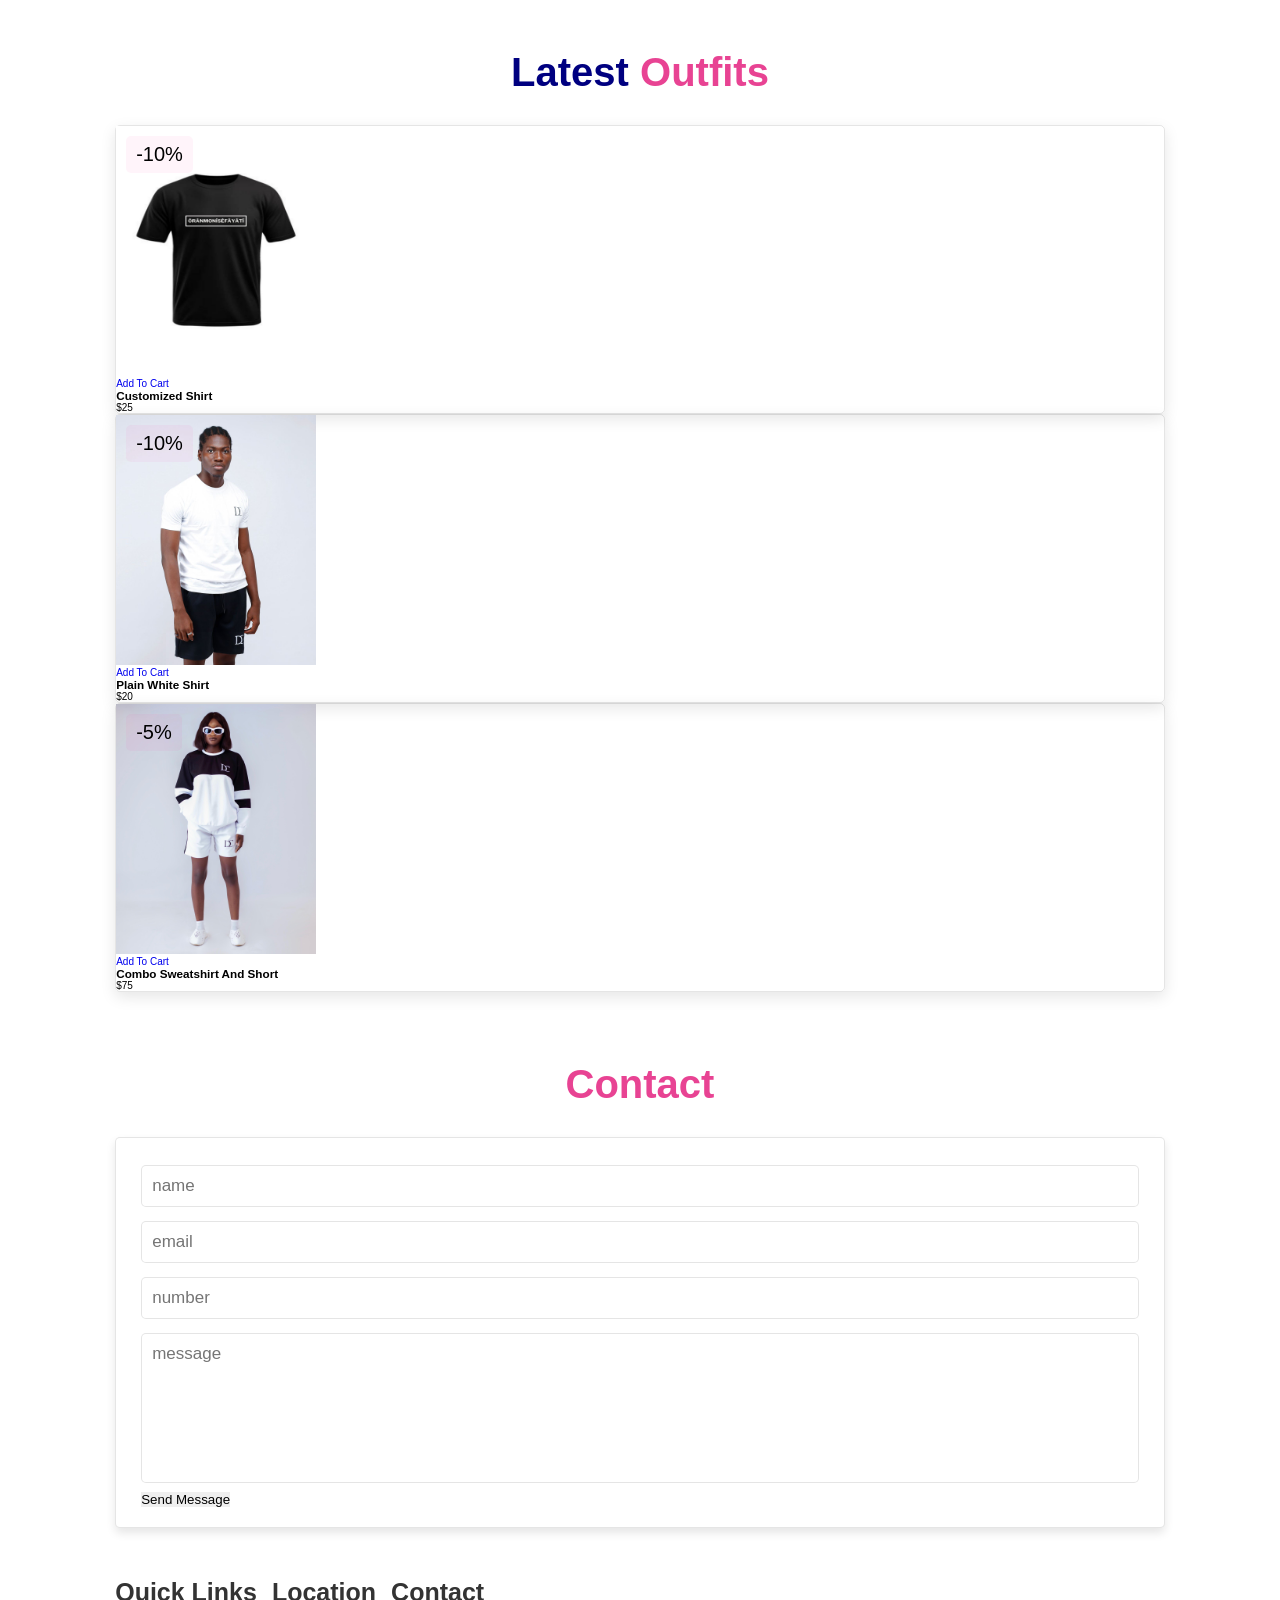
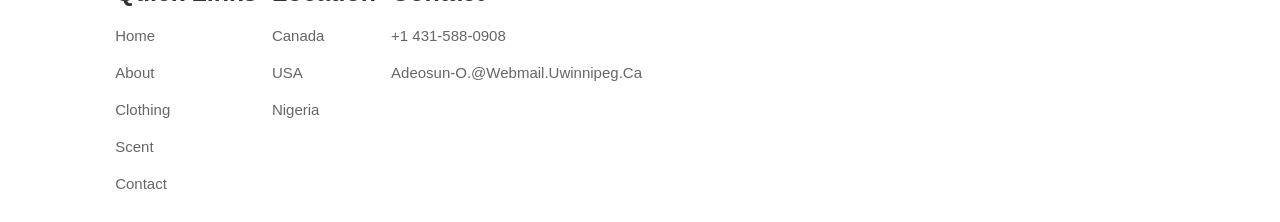
<file: clothing.html>
<!DOCTYPE html>
<html>
<head>
    <meta charset="UTF-8" />
    <title>clothing</title>
    <link rel="stylesheet" href="Dunlamihubformat1.css">
</head>
<body>
    <section class="clothing" id="clothing">
        <h1 class="heading"> latest <span> outfits</span></h1>
        <div class="box-container">
            <div class="box">
                <span class="discount">-10%</span>
                <div class="image">
                    <img src="picture4.jpg" alt="Your image" style="width:200px; height:250px;">
                    <div class="icons">
                        <a href="#" class="btn"> add to cart</a>
                    </div>
                    </div>
                    <div class="content">
                        <h3>Customized Shirt</h3>
                        <div class="price">$25</div>
                    </div>
                </div>
            </div>
        </div>
        <div class="box-container">
            <div class="box">
                <span class="discount">-10%</span>
                <div class="image">
                    <img src="picture5.jpg" alt="Your image" style="width:200px; height:250px;">
                    <div class="icons">
                        <a href="#" class="btn"> add to cart</a>
                    </div>
                    </div>
                    <div class="content">
                        <h3>Plain white Shirt</h3>
                        <div class="price">$20 </div>
                    </div>
                </div>
            </div>
        </div>
        <div class="box-container">
            <div class="box">
                <span class="discount">-5%</span>
                <div class="image">
                    <img src="picture6.jpg" alt="Your image" style="width:200px; height:250px;">
                    <div class="icons">
                        <a href="#" class="btn"> add to cart</a>
                    </div>
                    </div>
                    <div class="content">
                        <h3>Combo sweatshirt and short</h3>
                        <div class="price">$75 </div>
                    </div>
                </div>
            </div>
        </div>
   </section>

   <section class="contact" id="contact">
    <h1 class="heading"><span> contact</span></h1>
    <div class="row">
        <form action="">
            <input type="text" placeholder="name" class="box">
            <input type="email" placeholder="email" class="box">
            <input type="number" placeholder="number" class="box">
            <textarea name="" class="box" placeholder="message" id="" cols="30" rows="10"></textarea>
            <input type="submit" value="send message" class="btn">
        </form>
        
    </div>

</section>

<section class="footer">
<div class="box-container">

    <div class="box">
        <h3> quick links</h3>
        <a href="index.html">home</a>
        <a href="#about">about</a>
        <a href="clothing.html">clothing</a>
        <a href="scent.html">scent</a>
        <a href="#contact">contact</a>

    </div>
    <div class="box">
        <h3> location</h3>
        <a href="#">Canada</a>
        <a href="#">USA</a>
        <a href="#">Nigeria</a>
        

    </div>
    <div class="box">
        <h3> contact</h3>
        <a href="#">+1 431-588-0908</a>
        <a href="#">adeosun-o.@webmail.uwinnipeg.ca</a>
        

    </div>
</div>
</section>
    
</body>
</html>
</file>
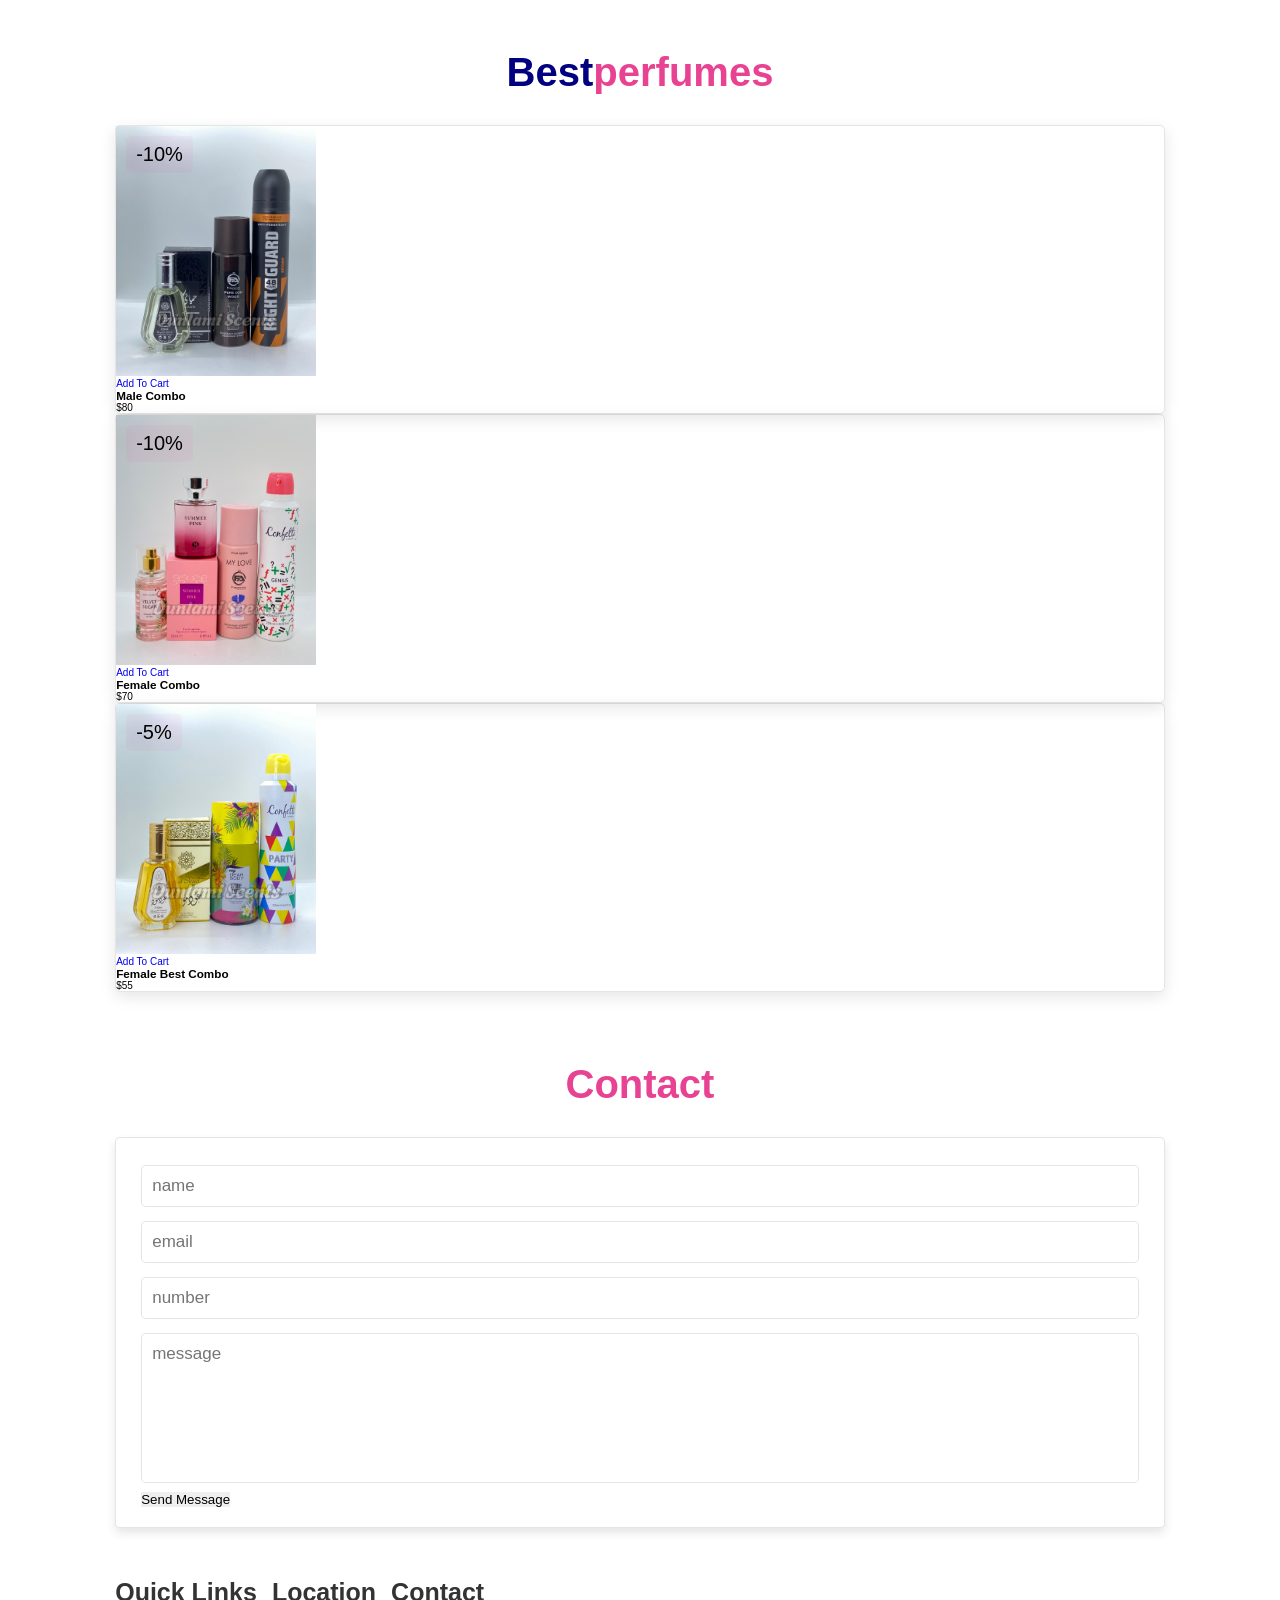
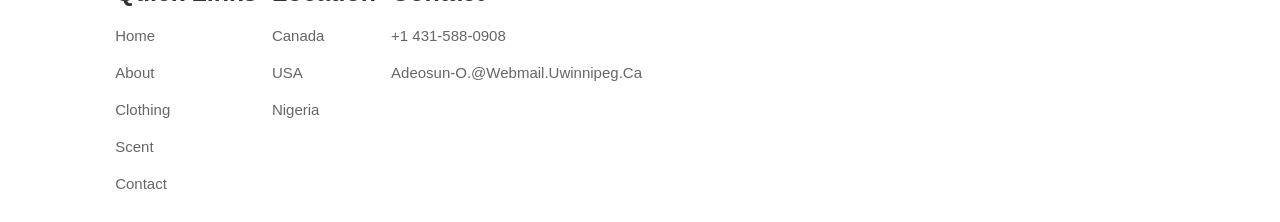
<file: scent.html>
<!DOCTYPE html>
<html>
<head>
    <meta charset="UTF-8" />
    <title>Scent</title>
    <link rel="stylesheet" href="Dunlamihubformat1.css">
</head>
<body>
    <section class="scent" id="scent">
        <h1 class="heading"> Best<span>perfumes</span></h1>
        <div class="box-container">
            <div class="box">
                <span class="discount">-10%</span>
                <div class="image">
                    <img src="picture7.jpg" alt="Your image" style="width:200px; height:250px;">
                    <div class="icons">
                        <a href="#" class="btn"> add to cart</a>
                    </div>
                    </div>
                    <div class="content">
                        <h3>Male combo</h3>
                        <div class="price">$80</div>
                    </div>
                </div>
            </div>
        </div>
        <div class="box-container">
            <div class="box">
                <span class="discount">-10%</span>
                <div class="image">
                    <img src="picture8.jpg" alt="Your image" style="width:200px; height:250px;">
                    <div class="icons">
                        <a href="#" class="btn"> add to cart</a>
                    </div>
                    </div>
                    <div class="content">
                        <h3>Female combo</h3>
                        <div class="price">$70 </div>
                    </div>
                </div>
            </div>
        </div>
        <div class="box-container">
            <div class="box">
                <span class="discount">-5%</span>
                <div class="image">
                    <img src="picture9.jpg" alt="Your image" style="width:200px; height:250px;">
                    <div class="icons">
                        <a href="#" class="btn"> add to cart</a>
                    </div>
                    </div>
                    <div class="content">
                        <h3>Female best combo</h3>
                        <div class="price">$55 </div>
                    </div>
                </div>
            </div>
        </div>
   </section>

   <section class="contact" id="contact">
        <h1 class="heading"><span> contact</span></h1>
        <div class="row">
            <form action="">
                <input type="text" placeholder="name" class="box">
                <input type="email" placeholder="email" class="box">
                <input type="number" placeholder="number" class="box">
                <textarea name="" class="box" placeholder="message" id="" cols="30" rows="10"></textarea>
                <input type="submit" value="send message" class="btn">
            </form>
            
        </div>

</section>

<section class="footer">
    <div class="box-container">

        <div class="box">
            <h3> quick links</h3>
            <a href="index.html">home</a>
            <a href="#about">about</a>
            <a href="clothing.html">clothing</a>
            <a href="scent.html">scent</a>
            <a href="#contact">contact</a>

        </div>
        <div class="box">
            <h3> location</h3>
            <a href="#">Canada</a>
            <a href="#">USA</a>
            <a href="#">Nigeria</a>
            

        </div>
        <div class="box">
            <h3> contact</h3>
            <a href="#">+1 431-588-0908</a>
            <a href="#">adeosun-o.@webmail.uwinnipeg.ca</a>
            

        </div>
    </div>
</section>
    
</body>
</html>
</file>
<file: Dunlamihubformat1.css>
:root{
    --pink:#e84393;
}

*{
    margin: 0; padding:0;
    box-sizing: border-box;
    font-family:Verdana, Geneva, Tahoma, sans-serif;
    outline: none; border: none;
    text-decoration: none;
    text-transform: capitalize;
    transition: .2s linear;
}

html{
    font-size: 62.5%;
    scroll-behavior: smooth;
    scroll-padding-top: 6rem;
    overflow-x: hidden;
}

section{
    padding:2rem 9%;
}

.heading{
    text-align: center;
    font-size: 4rem;
    color: #000080;
    padding: 1rem;
    margin:2rem 0;
    background: rgba(255,51,153,.0);
}

.heading span{
    color:var(--pink);
}


header{
    position: fixed;
    top:0; left:0; right:0;
    background:#fff;
    padding:2rem 9%;
    display: flex;
    align-items: center;
    justify-content: space-between;
    z-index: 1000;
    box-shadow:0 .5rem 1rem rgba(0,0,0,.1)

}
header .logo{
    font-size: 3rem;
    color:#000;
    font-weight: bolder;
}

header .logo span{
    color:var(--blue);
 }
header .navbar a{
    font-size: 2rem;
    padding:0 1.5rem;
    color:#000;

}
header .navbar a:hover{
    color:var(--blue);
}

.home{
    display: flex;
    align-items: center;
    min-height: 100vh;
    background:url(../TermProject1/picture3.jpg) no-repeat;
    background-size: cover;
    background-position: center;
}


@media (max-width:991px) {

    html{
        font-size: 55%;
        
    }
    header{
        padding:2rem;
    }
    
}
@media (max-width:768px){
   

    header .navbar{
        position:absolute;
        top:100%; left:0; right:0;
        background: #000;
        border-top: .1rem solid rgba(0,0,0,.1);
        clip-path: polygon(0 0, 100% 0, 100% 0, 0 0)
    }
    header .navbar a{
        margin:1.5rem;
        padding:1.5rem;
        background:#fff;
        border:.1rem solid rgba(0,0,0,.1);
        display: block;
    }
}

.about .row{
    display: flex;
    align-items: center;
    gap:2rem;
    flex-wrap: wrap;
    padding: 2rem 0;
    padding-bottom: 3rem;
}

.about .row .logo{
    flex:1 1 40rem;
    position:  relative;
}

.about .row  .logo img{
    width:100%;
    border:1.5rem solid #fff;
    border-radius: .5rem;
    box-shadow:0 .5rem 1rem rgba(0,0,0,.1);
    height: 100%;
    object-fit: cover
}


.about .row .content{
    flex:1 1 40rem;

}

.about .row .content h3{
    font-size: 3rem;
    color: #333;
}

.about .row .content p{
    font-size: 1.5rem;
    color:#999;
    padding: .5rem 0;
    padding-top: 1rem;
    line-height: 1.5;
}

.clothing .box-container{
    display: flex;
    flex-wrap: wrap;
    gap:4.5rem;
}

.clothing .box-container .box{
    flex:1 1 30rem;
    box-shadow:0 .5rem 1.5rem rgba(0,0,0,.1);
    border-radius: .5rem;
    border: .1rem solid rgba(0,0,0,.1);
    position: relative;

}
.clothing .box-container .box .discount{
    position:absolute;
    top:1rem; left:1rem;
    padding: .7rem 1rem;
    font-size: 2rem;
    color:var(--blue);
    background:rgba(255, 51, 153, .05);
    z-index: 1;
    border-radius: .5rem;
}
.clothing .boxcontainer .box .image{
    position: relative;
    text-align: center;
    padding-top: 2rem;
    overflow:hidden;

}

.scent .box-container{
    display: flex;
    flex-wrap: wrap;
    gap:4.5rem;
}
.scent .box-container .box{
    flex:1 1 30rem;
    box-shadow:0 .5rem 1.5rem rgba(0,0,0,.1);
    border-radius: .5rem;
    border: .1rem solid rgba(0,0,0,.1);
    position: relative;

}
.scent .box-container .box .discount{
    position:absolute;
    top:1rem; left:1rem;
    padding: .7rem 1rem;
    font-size: 2rem;
    color:var(--blue);
    background:rgba(255, 51, 153, .05);
    z-index: 1;
    border-radius: .5rem;
}
.scent .boxcontainer .box .image{
    position: relative;
    text-align: center;
    padding-top: 2rem;
    overflow:hidden;
}

.contact .row{
    display: flex;
    flex-wrap: wrap;
    gap: 1.5rem;
    align-items: center;
}
.contact .row form{
    flex:1 1 40 rem;
    padding: 2rem 2.5rem;
    box-shadow: 0 .5rem 1rem rgba(0,0,0, .1);
    border: .1rem solid rgba(0,0,0,.1);
    background: #fff;
    border-radius: .5rem;
}

.contact .row form .box{
    padding:1rem;
    font-size: 1.7rem;
    color:#333;
    text-transform: none;
    border: .1rem solid rgba(0,0,0, .1);
    border-radius: .5rem;
    margin: .7rem 0;
    width: 100%;
}
.contact .row form .box:focus{
    border-color: var(--blue)
}
.contact .row form textarea{
    height: 15rem;
    resize:none;
}
.footer .box-container{
    display:flex;
    flex-wrap:wrap;
    gap:1.5rem;
}

.footer .box-container .box h3{
    color:#333;
    font-size: 2.5rem;
    padding:1rem 0;
}

.footer .box-container .box a{
    display: block;
    color:#666;
    font-size: 1.5rem;
    padding: 1rem 0;
}
.footer .box-container .box a:hover{
    color:var(--blue);
    text-decoration: underline;
}
</file>
